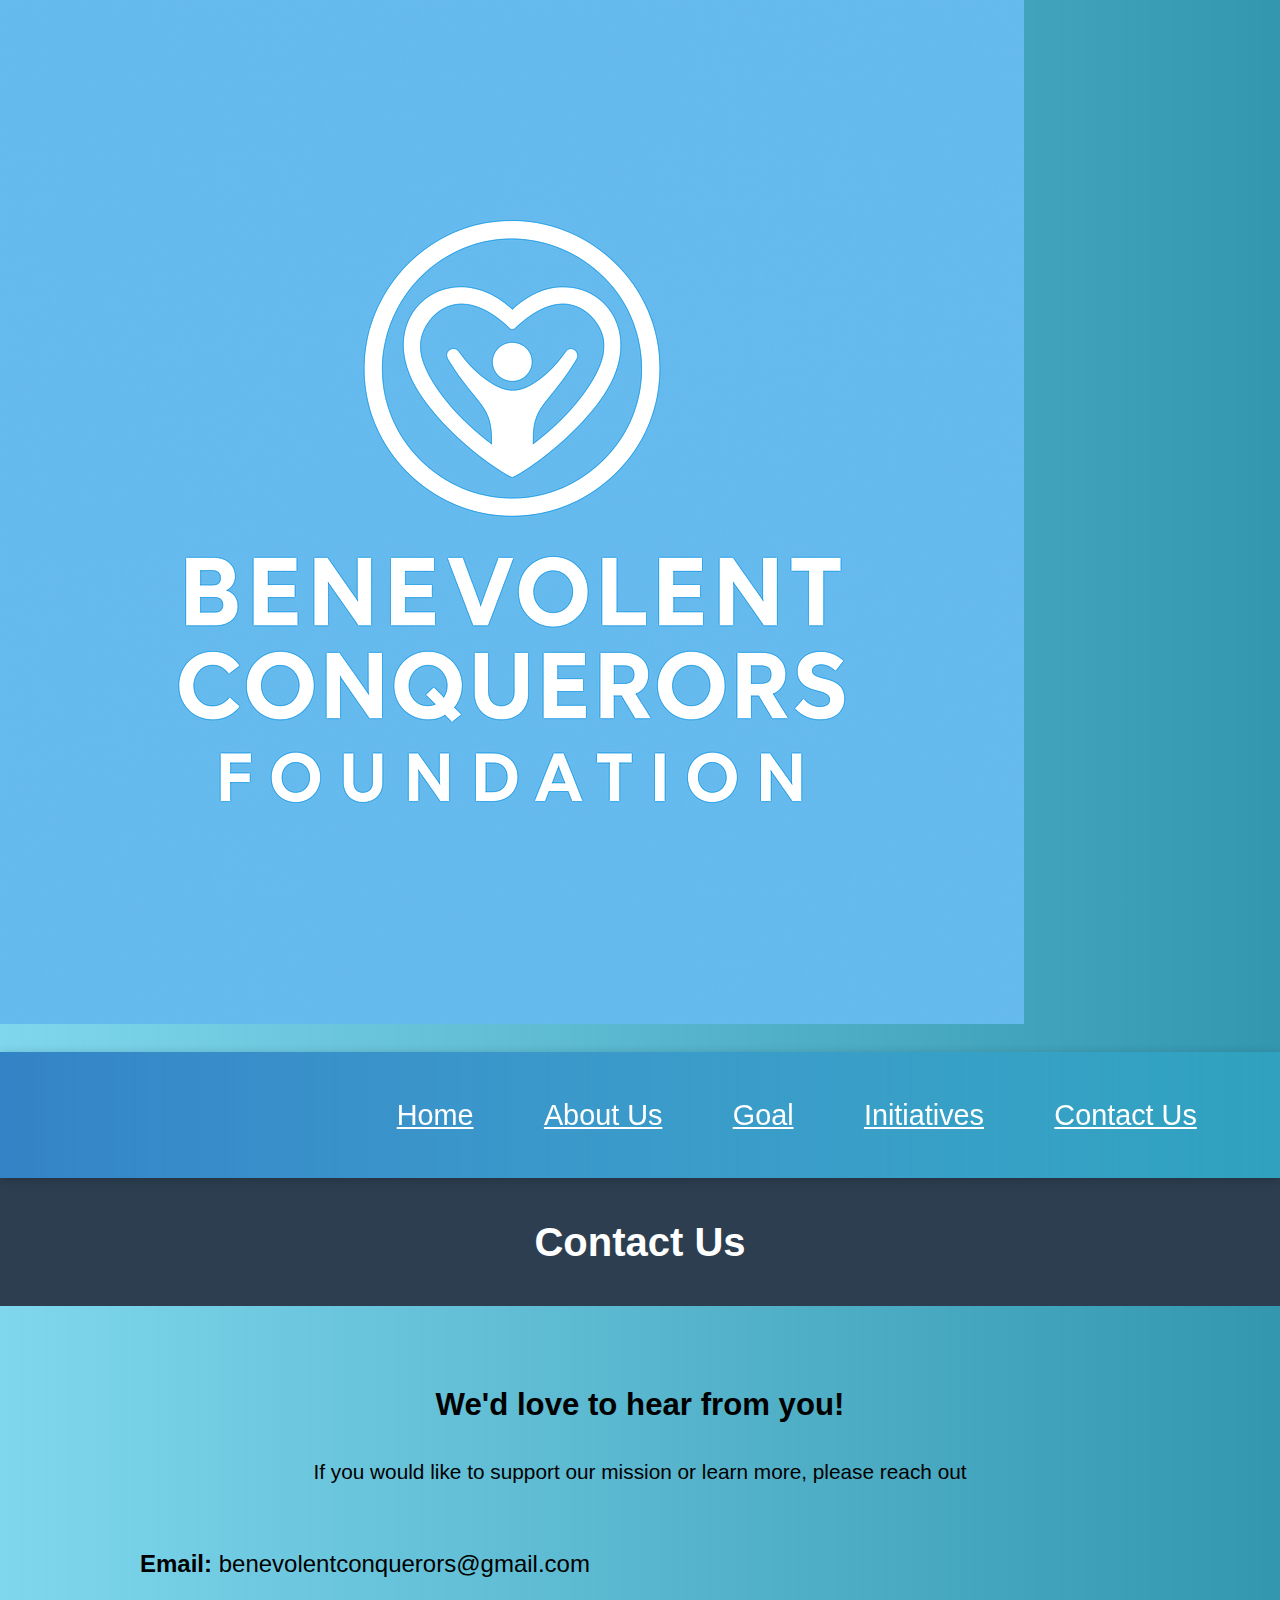
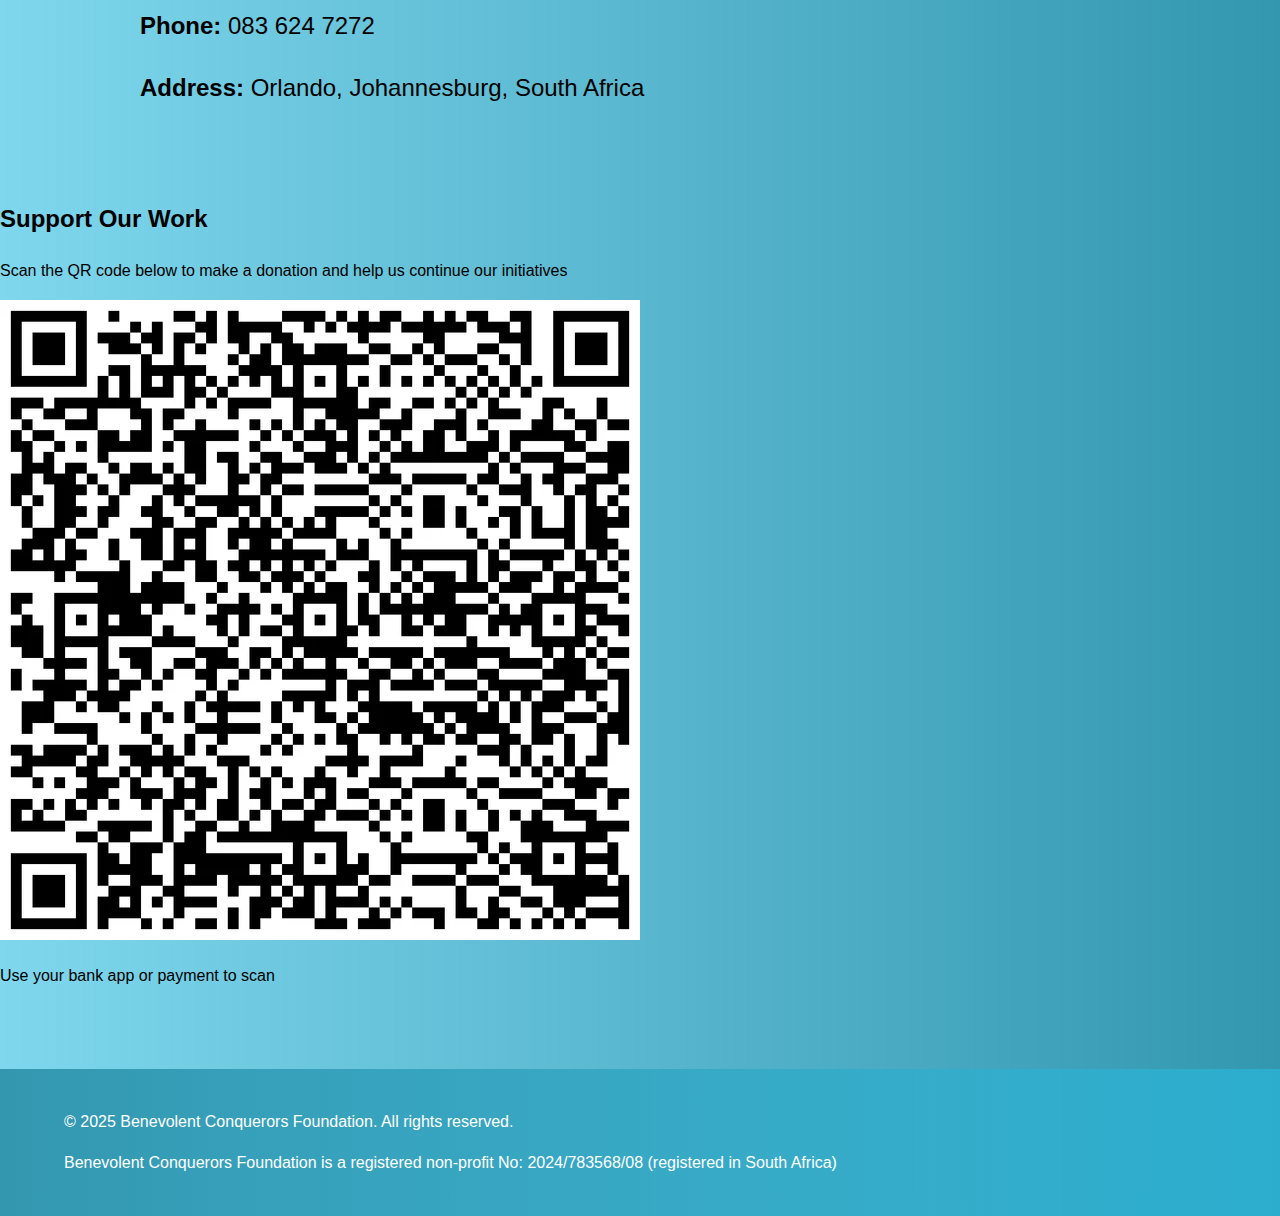
<file: contactUs.html>
<!DOCTYPE html>
<html lang="en">
<head>
    <meta charset="UTF-8">
    <meta name="viewport" content="width=device-width, initial-scale=1.0">
    <title>Contact Us-Benevolent Conquerors</title>
    <link rel="stylesheet" href="contactUsStyle.css">
    <link rel="stylesheet" href="navBar.css">
     <link rel="stylesheet" href="footer.css">
</head>
<body id = "grad">
    <div class="wrapper">
        
         <div class="logo-container">
            <a href="index.html">
            <img src="BCF Logo.png" alt="BCF Logo" class="logo">
            </a>
        </div>
        
        <nav class="navbar">
            
            <ul class="nav-list">
                
                <li><a href="index.html">Home</a></li>
                <li><a href="aboutUs.html">About Us</a></li>
                <li><a href="goals.html">Goal</a></li>
                <li><a href="initiatives.html">Initiatives</a></li>
                <li><a href="contactUs.html">Contact Us</a></li>
               
                
            </ul>
           
        </nav>

    <header class="page-header">
        <h1 class="page-title">Contact Us</h1>
    </header>

    <main>
        <section class = "contact-info">
            <h2>We'd love to hear from you!</h2>
            <p>
                If you would like to support our mission or learn more, please reach out
            </p>
            <div class="contact-container">
                <div class="contact-details">
                    <p><strong>Email:</strong> benevolentconquerors@gmail.com</p>
                    <p><strong>Phone:</strong> 083 624 7272</p>
                    <p><strong>Address:</strong> Orlando, Johannesburg, South Africa</p>
                </div>

                
            </div>
        </section>

        <section class = "donate-info">
            <h2>Support Our Work</h2>
            <p>Scan the QR code below to make a donation and help us continue our initiatives</p>
            <div class="qr-box">
                <img src="BCF Images/qr.png" alt="Donation QR Code">

            </div>

            <p class="qr-note"> Use your bank app or payment to scan</p>
        </section>
    </main>

    <footer class ="site-footer">
        <p>&copy; 2025 Benevolent Conquerors Foundation. All rights reserved.</p>
        
        <p>Benevolent Conquerors Foundation is a registered non-profit No: 2024/783568/08 (registered in South Africa)</p>
    </footer>
</div>
</body>
</html>
</file>
<file: contactUsStyle.css>
body{
    font-family:'Segoe UI', Tahoma, Geneva, Verdana, sans-serif;
    line-height: 1.6;
    margin:0;
    padding: 0;
}

#grad
{
    background-image: linear-gradient(to right,
     rgba(40, 188, 225, 0.6), rgba(51, 151, 176, 1));
  }

  html, body {
  height: 100%;
  margin: 0;
}

/* Wrapper with flexbox layout */
.wrapper {
  display: flex;
  flex-direction: column;
  min-height: 100vh;
}

/* Main content grows to fill space */
main {
  flex: 1;
}


.page-header 
{
    background-color: #2c3e50;
    color: white;
    text-align: center;
    padding: 2rem 1rem;
}

.page-title {
    margin:0;
    font-size: 2.5rem;
}

.contact-info{
    padding: 3rem;
    max-width: 1000px;
    margin: 0 auto;
    text-align:center;
    font-size: 1.3rem;
}

.contact-container{
    display: flex;
    flex-wrap: wrap;
    justify-content: space-between;
    margin-top: 2rem;
    gap: 2rem;
}

.contact-details{
    flex:1;
    text-align: left;
    font-size:1.5rem
}

.contact-form{
    flex:1;
    display: flex;
    flex-direction: column;
    text-align: left;
    padding-bottom: 5rem ;
}

.contact-form input,
.contact-form textarea {
    padding: 0.8rem;
    border: 1px solid #ccc;
    border-radius: 6px;
    font-size: 1rem;
    margin-bottom: 1rem;
}

.contact-form button{
    padding: 0.8rem;
    background-color: #2c3e50;
    color: white;
    border: none;
    border-radius: 6px;
    font-size:1rem;
    cursor: pointer;
    transition: background 0.3s;
}

.contact-form button:hover{
    background-color: #1a252f;

}



  @media (max-width:768px){
    .contact-container{
        flex-direction: column;
        align-items: center;
    }

    .contact-details,
    .contact-form {
        width:100%
    }
  }
</file>
<file: navBar.css>
.navbar
  {
    /* background-color: rgba(44, 62, 80, 0.5); dark blue-grey */
    background-image: linear-gradient(to left,
     rgba(40, 188, 225, 0.3 ), rgba(32, 110, 188, 0.8));
    padding: 2.5rem 5vw;
    position: sticky;
    top: 0;
    z-index: 1000;
    box-shadow: 0 2px 10px rgba(0, 0, 0, 0.2);
  }
  .nav-list {
    list-style: none;
    display: flex;
    justify-content: flex-end; /* moves nav to the right */
    gap: 2rem;
    margin: 0;
    padding: 0;
    align-items: center;
  }
  
  .nav-list li {
    display: inline; /* ensures list items don’t act like blocks */
  }
  .nav-list li a {
    /*color: rgb(181, 194, 199);*/
    color: #fff;
    /*text-decoration: none;*/
    font-size: 1.1 rem;
    /*font-weight: 900;*/
    padding: 0.5rem 1.2rem;
    border-radius: 8px;
    transition: all 0.3s ease;
  }
  
  .nav-list li a:hover {
    color: rgb(15, 66, 79); /* accent color on hover */
  }
  
  nav {
    /*background-color: rgba(40, 188, 225, 0.3);*/
      color: #484141;
      text-align: left;
      padding: 10px 5vw;
      font-size: 1.8rem;
      margin-top: 20px;  
    img{
          display: block;
          margin-left: auto;       
      }
  
      h1{
          padding: 50px 0;
      }
  }
</file>
<file: footer.css>
.site-footer{
  
    background-image: linear-gradient(to left,
   rgba(40, 188, 225, 0.6), rgba(51, 151, 176, 1));
    color: white;
    text-align: left;
    padding: 1.5rem 5vw;
    font-size: 1rem;
    margin-top: 4rem;
  }
</file>
